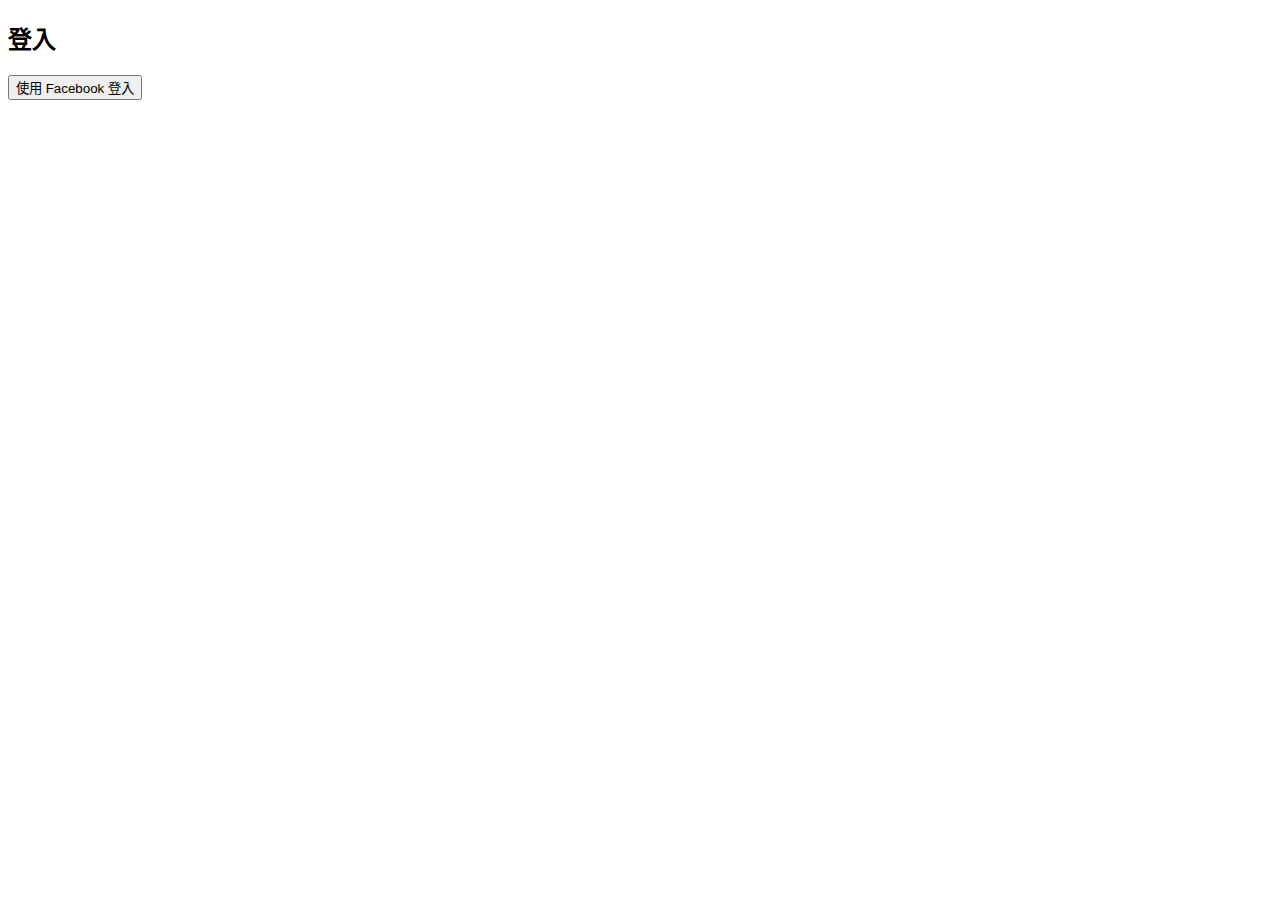
<file: target/classes/static/login.html>
<!DOCTYPE html>
<html lang="zh-TW">
<head>
    <meta charset="UTF-8">
    <meta name="viewport" content="width=device-width, initial-scale=1.0">
    <title>登入</title>
    <!--  Facebook JavaScript SDK -->
    <script async defer crossorigin="anonymous" src="https://connect.facebook.net/en_US/sdk.js"></script>
    <script>
        let facebookAppId = '484844040817190'; // replace as my fb app ID

        // init Facebook SDK
        window.fbAsyncInit = function() {
            FB.init({
                appId      : facebookAppId,
                cookie     : true,
                xfbml      : true,
                version    : 'v11.0'
            });

            FB.AppEvents.logPageView();
        };

        // Facebook login
        function loginWithFacebook() {
            FB.login(function(response) {
                if (response.authResponse) {
                    console.log('Welcome');
                    FB.api('/me', {fields: 'name,email,picture'}, function(response) {
                        console.log('Hi,, ' + response.name + '.');
                        console.log('Your access token is: ' + FB.getAuthResponse().accessToken);

                        // send access token to backend
                        fetch('/api/1.0/user/signin', {
                            method: 'POST',
                            headers: {
                                'Content-Type': 'application/json'
                            },
                            body: JSON.stringify({
                                provider: 'facebook',
                                access_token: FB.getAuthResponse().accessToken
                            })
                        })
                            .then(response => response.json())
                            .then(data => {
                                console.log('成功:', data);
                            })
                            .catch((error) => {
                                console.error('錯誤:', error);
                            });
                    });
                } else {
                    console.log('用戶取消登入或未完全授權.');
                }
            }, {scope: 'public_profile,email'});
        }
    </script>
</head>
<body>
<h2>登入</h2>
<div>
    <button onclick="loginWithFacebook()">使用 Facebook 登入</button>
</div>
</body>
</html>
</file>
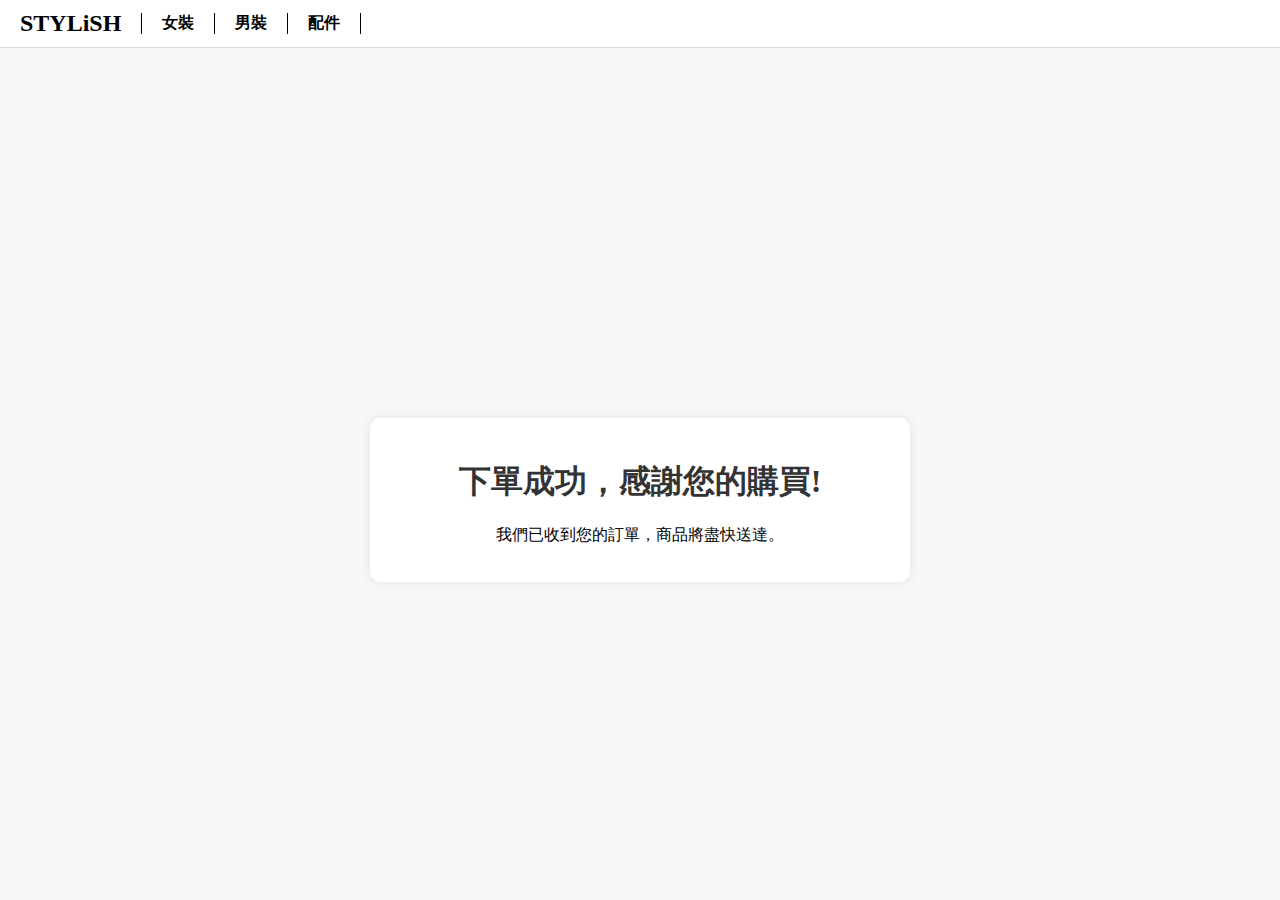
<file: target/classes/static/thankyou.html>
<!DOCTYPE html>
<html lang="en">
<head>
    <meta charset="UTF-8">
    <meta name="viewport" content="width=device-width, initial-scale=1.0">
    <title>Thanks - STYLiSH</title>
    <link rel="stylesheet" href="style/thankyou.css">
</head>
<body>
<div class="navbar-container">
    <div class="navbar">
        <div class="web-name"><a href="index.html">STYLiSH</a></div>
        <div class="nav-links">
            <a href="index.html?category=women">女裝</a>
            <a href="index.html?category=men">男裝</a>
            <a href="index.html?category=accessories">配件</a>
        </div>
    </div>
</div>
<div class="thank-you-message">
    <h1>下單成功，感謝您的購買!</h1>
    <p>我們已收到您的訂單，商品將盡快送達。</p>
</div>
<script src="script/thankyou.js"></script>
</body>
</html>
</file>
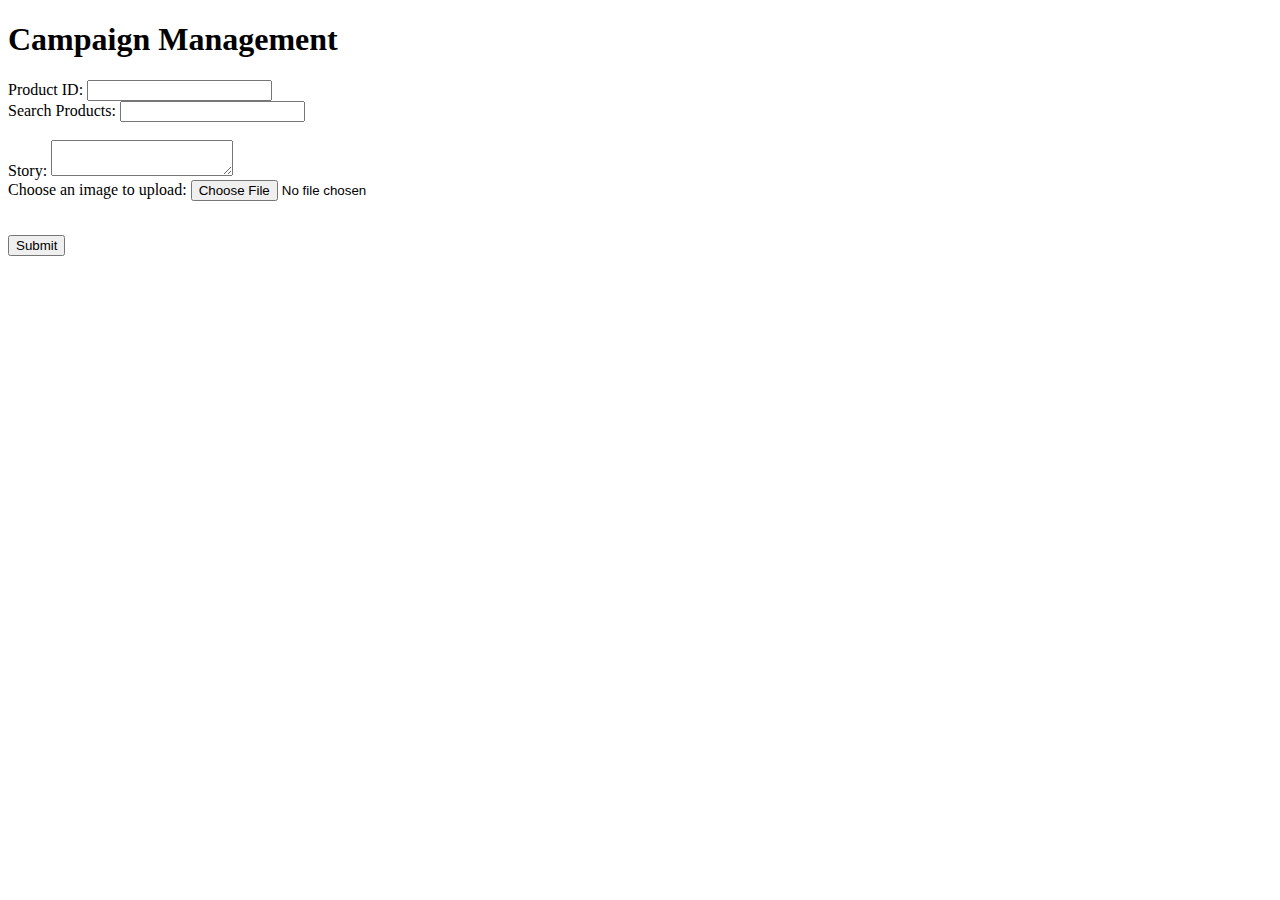
<file: target/classes/static/admin/campaign.html>
<!DOCTYPE html>
<html lang="en">
<head>
    <meta charset="UTF-8">
    <title>Campaign Management</title>
</head>
<body>
<h1>Campaign Management</h1>
<form method="post" action="/admin/campaign" enctype="multipart/form-data" onsubmit="handleSubmit(event)">
    <label for="product_id">Product ID:</label>
    <input type="number" id="product_id" name="productId" required><br>

    <label for="search_keyword">Search Products:</label>
    <input type="text" id="search_keyword" oninput="searchProducts(this.value)"><br>
    <div id="searchResults"></div><br>

    <label for="story">Story:</label>
    <textarea id="story" name="story"></textarea><br>

    <label for="image">Choose an image to upload:</label>
    <input type="file" id="image" name="image" onchange="handleFileSelect(event)" required><br><br>

    <ul id="fileList"></ul>

    <button type="submit">Submit</button>
</form>
<script>
    let selectedFile = null;

    function handleFileSelect(event) {
        const files = event.target.files;
        if (files.length > 0) {
            selectedFile = files[0];
            displaySelectedFile();
        }
    }

    function displaySelectedFile() {
        const output = document.getElementById('fileList');
        output.innerHTML = '';
        if (selectedFile) {
            const listItem = document.createElement('li');
            listItem.textContent = `File: ${selectedFile.name}`;
            const removeButton = document.createElement('button');
            removeButton.textContent = 'Remove';
            removeButton.type = 'button';
            removeButton.onclick = function () {
                selectedFile = null;
                displaySelectedFile();
            };
            listItem.appendChild(removeButton);
            output.appendChild(listItem);
        }
    }

    function handleSubmit(event) {
        event.preventDefault();

        const formData = new FormData(event.target);
        if (selectedFile) {
            formData.append('image', selectedFile);
        }

        fetch(event.target.action, {
            method: 'POST',
            body: formData
        }).then(response => response.text())
            .then(result => alert(result))
            .catch(error => console.error('Error:', error));
    }

    function searchProducts(keyword) {
        fetch(`/api/1.0/products/search?keyword=${keyword}`)
            .then(response => response.json())
            .then(data => displaySearchResults(data))
            .catch(error => console.error('Error:', error));
    }

    function displaySearchResults(data) {
        const resultsContainer = document.getElementById('searchResults');
        resultsContainer.innerHTML = '';

        const products = data.data;
        if (products.length === 0) {
            resultsContainer.textContent = 'No products found';
            return;
        }

        products.forEach(product => {
            const productItem = document.createElement('div');
            productItem.textContent = `ID: ${product.id}, Title: ${product.title}`;
            productItem.onclick = () => {
                document.getElementById('product_id').value = product.id;
            };
            resultsContainer.appendChild(productItem);
        });
    }
</script>
</body>
</html>
</file>
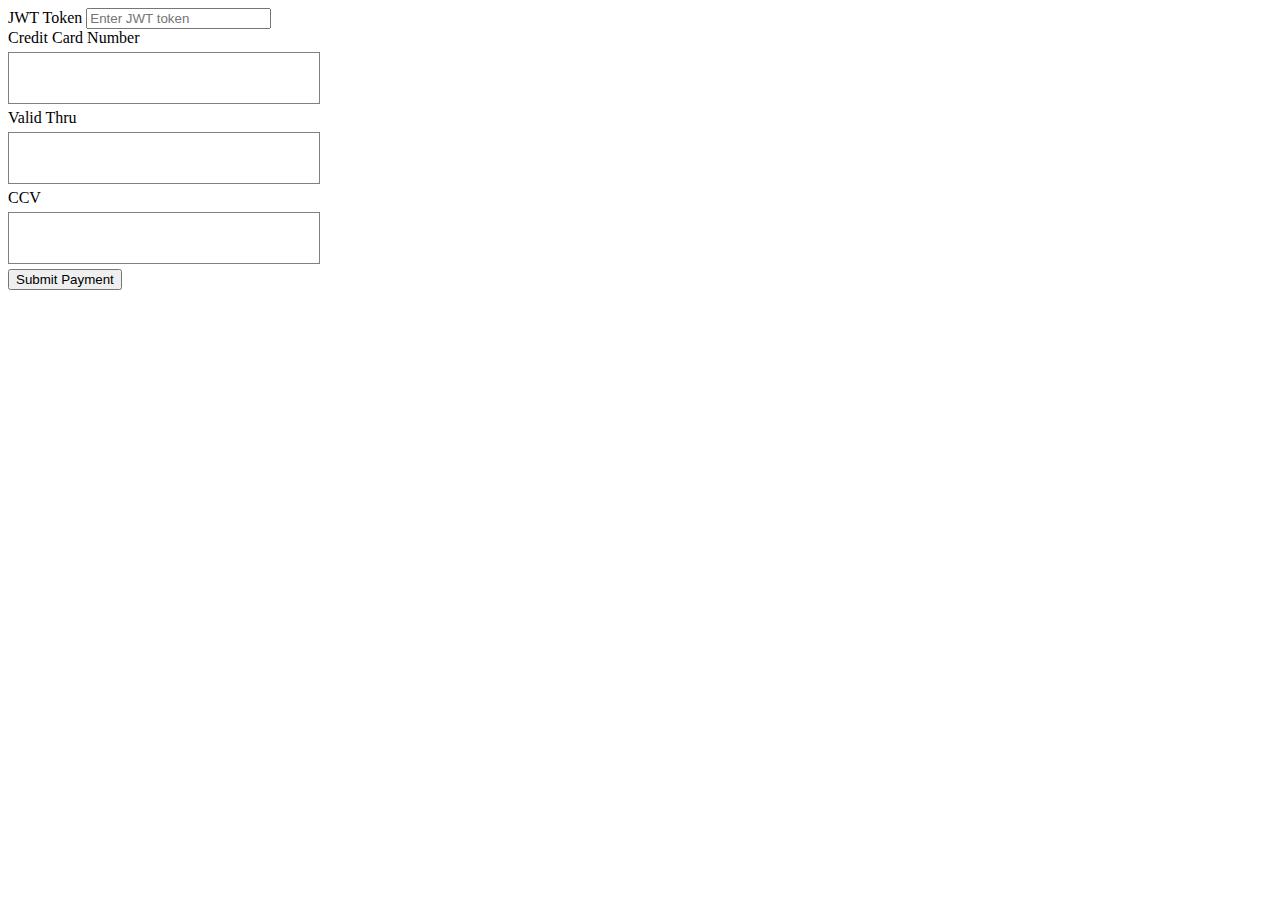
<file: target/classes/static/admin/checkout.html>
<!DOCTYPE html>
<html lang="en">
<head>
    <meta charset="UTF-8">
    <title>Check Out</title>
    <!-- Load TapPay SDK -->
    <script src="https://js.tappaysdk.com/sdk/tpdirect/v5.14.0"></script>
    <script>
        // Initialize TapPay SDK
        const APP_ID = '12348';
        const APP_KEY = 'app_pa1pQcKoY22IlnSXq5m5WP5jFKzoRG58VEXpT7wU62ud7mMbDOGzCYIlzzLF';
        TPDirect.setupSDK(APP_ID, APP_KEY, 'sandbox');

        document.addEventListener('DOMContentLoaded', function () {
            // Setup card form UI
            const fields = {
                number: {
                    element: '#card-number',
                    placeholder: '**** **** **** ****'
                },
                expirationDate: {
                    element: '#card-expiration-date',
                    placeholder: 'MM / YY'
                },
                ccv: {
                    element: '#card-ccv',
                    placeholder: 'ccv'
                }
            };

            const styles = {
                'input': {
                    'color': 'gray'
                },
                ':focus': {
                    'color': 'black'
                },
                '.valid': {
                    'color': 'green'
                },
                '.invalid': {
                    'color': 'red'
                }
            };

            TPDirect.card.setup({
                fields: fields,
                styles: styles
            });
        });

        function onSubmit() {
            TPDirect.card.getPrime(function (result) {
                if (result.status !== 0) {
                    alert('取得 Prime 失敗：' + result.msg);
                    return;
                }

                // get prime
                const prime = result.card.prime;
                console.log("Prime : " + prime)
                // get jwt token from input
                const jwtToken = document.getElementById("jwt-token").value;
                // construct the order data
                const orderData = {
                    prime: prime,
                    order: {
                        shipping: "delivery",
                        payment: "credit_card",
                        subtotal: 2200,
                        freight: 100,
                        total: 2300,
                        recipient: {
                            name: "eve0",
                            phone: "+123456789",
                            email: "Cyc.evelynchang@gmail.com",
                            address: "市政府站",
                            time: "morning"
                        },
                        list: [
                            {
                                id: "1",
                                name: "粉色碎花洋裝",
                                price: 2200,
                                color: {
                                    code: "#f2abd1",
                                    name: "粉"
                                },
                                size: "S",
                                qty: 1
                            }
                        ]
                    }
                };

                // fetch prime & POST to checkout API
                fetch('/api/1.0/order/checkout', {
                    method: 'POST',
                    headers: {
                        'Content-Type': 'application/json',
                        'Authorization': 'Bearer ' + jwtToken
                    },
                    body: JSON.stringify(orderData)
                })
                    .then(response => {
                        if(!response.ok){
                            alert("prime已取得，但驗證有問題");
                        }
                        console.log("post response : ",response.text()) ;
                    })
            });
        }
    </script>
    <style>
        .tpfield {
            height: 40px;
            width: 300px;
            border: 1px solid gray;
            margin: 5px 0;
            padding: 5px;
        }
    </style>
</head>
<body>
<div>
    <label for="jwt-token">JWT Token</label>
    <input type="text" id="jwt-token" placeholder="Enter JWT token">
</div>
<div>
    <label for="card-number">Credit Card Number</label>
    <div class="tpfield" id="card-number"></div>
</div>
<div>
    <label for="card-expiration-date">Valid Thru</label>
    <div class="tpfield" id="card-expiration-date"></div>
</div>
<div>
    <label for="card-ccv">CCV</label>
    <div class="tpfield" id="card-ccv"></div>
</div>
<button onclick="onSubmit()">Submit Payment</button>
</body>
</html>
</file>
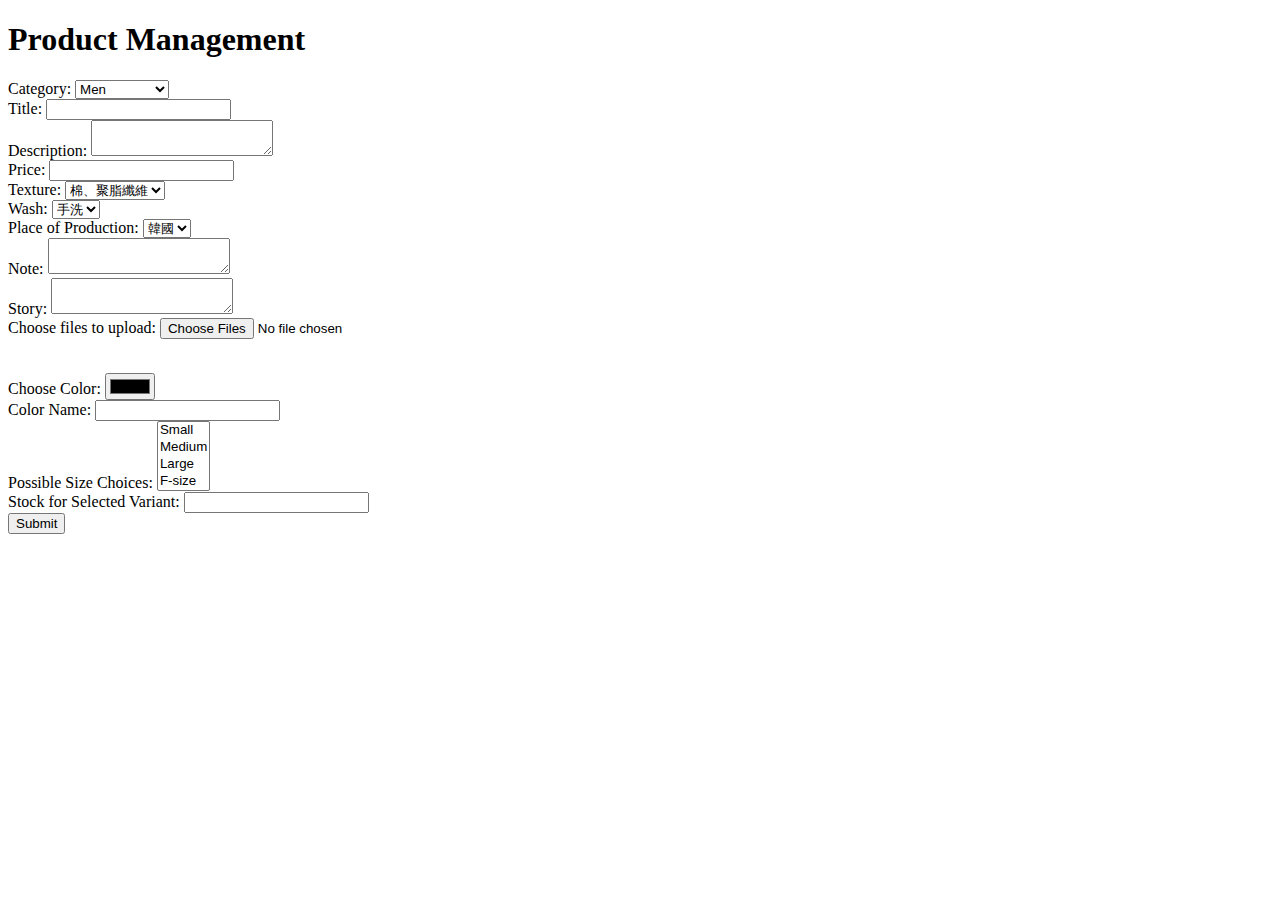
<file: target/classes/static/admin/product.html>
<!DOCTYPE html>
<html lang="en">
<head>
    <meta charset="UTF-8">
    <title>Product Management</title>
    <script>
        let selectedFiles = [];

        function handleFileSelect(event) {
            const files = event.target.files;
            for (let i = 0; i < files.length; i++) {
                selectedFiles.push(files[i]);
            }
            displaySelectedFiles();
        }

        function removeFile(index) {
            selectedFiles.splice(index, 1);
            displaySelectedFiles();
        }

        function displaySelectedFiles() {
            const output = document.getElementById('fileList');
            output.innerHTML = '';
            selectedFiles.forEach((file, index) => {
                const listItem = document.createElement('li');
                listItem.textContent = `File ${index + 1}: ${file.name}`;
                const removeButton = document.createElement('button');
                removeButton.textContent = 'Remove';
                removeButton.type = 'button';
                removeButton.onclick = function () {
                    removeFile(index);
                };
                listItem.appendChild(removeButton);
                output.appendChild(listItem);
            });
        }

        function handleSubmit(event) {
            event.preventDefault();

            const formData = new FormData(event.target);
            selectedFiles.forEach((file, index) => {
                formData.append('files', file);
            });

            fetch(event.target.action, {
                method: 'POST',
                body: formData
            }).then(response => response.text())
                .then(result => alert(result))
                .catch(error => console.error('Error:', error));
        }

        function handleOtherSelection(selectElement, inputId) {
            const otherInput = document.getElementById(inputId);
            if (selectElement.value === 'other') {
                otherInput.style.display = 'inline';
                otherInput.required = true;
            } else {
                otherInput.style.display = 'none';
                otherInput.required = false;
            }
        }
    </script>
</head>
<body>
<h1>Product Management</h1>
<form method="post" action="/admin/product" enctype="multipart/form-data" onsubmit="handleSubmit(event)">
    <label for="category">Category:</label>
    <select id="category" name="category" required>
        <option value="men">Men</option>
        <option value="women">Women</option>
        <option value="accessories">Accessories</option>
    </select><br>

    <label for="title">Title:</label>
    <input type="text" id="title" name="title" required><br>

    <label for="description">Description:</label>
    <textarea id="description" name="description"></textarea><br>

    <label for="price">Price:</label>
    <input type="number" id="price" name="price" step="1" required><br>

    <label for="texture">Texture:</label>
    <select id="texture" name="texture" required onchange="handleOtherSelection(this, 'texture_other')">
        <option value="棉、聚脂纖維">棉、聚脂纖維</option>
        <option value="棉 100%">棉 100%</option>
        <option value="羊毛">羊毛</option>
        <option value="棉麻">棉麻</option>
        <option value="other">其他</option>
    </select>
    <input type="text" id="texture_other" name="texture_other" placeholder="請填寫其他材質" style="display: none;"><br>

    <label for="wash">Wash:</label>
    <select id="wash" name="wash" required onchange="handleOtherSelection(this, 'wash_other')">
        <option value="手洗">手洗</option>
        <option value="水洗">水洗</option>
        <option value="乾洗">乾洗</option>
        <option value="other">其他</option>
    </select>
    <input type="text" id="wash_other" name="wash_other" placeholder="請填寫其他洗滌方式" style="display: none;"><br>

    <label for="place">Place of Production:</label>
    <select id="place" name="place" required onchange="handleOtherSelection(this, 'place_other')">
        <option value="韓國">韓國</option>
        <option value="日本">日本</option>
        <option value="中國">中國</option>
        <option value="越南">越南</option>
        <option value="other">其他</option>
    </select>
    <input type="text" id="place_other" name="place_other" placeholder="請填寫其他產地" style="display: none;"><br>

    <label for="note">Note:</label>
    <textarea id="note" name="note"></textarea><br>

    <label for="story">Story:</label>
    <textarea id="story" name="story"></textarea><br>

    <label for="files">Choose files to upload:</label>
    <input type="file" id="files" name="files" multiple onchange="handleFileSelect(event)"><br><br>

    <ul id="fileList"></ul>

    <label for="colorCode">Choose Color:</label>
    <input type="color" id="colorCode" name="colorCode"><br>

    <label for="colorName">Color Name:</label>
    <input type="text" id="colorName" name="colorName" required><br>

    <label for="size">Possible Size Choices:</label>
    <select id="size" name="size" multiple required>
        <option value="S">Small</option>
        <option value="M">Medium</option>
        <option value="L">Large</option>
        <option value="F-size">F-size</option>
    </select><br>

    <label for="variant_stock">Stock for Selected Variant:</label>
    <input type="number" id="variant_stock" name="variant_stock" step="1" required><br>

    <button type="submit">Submit</button>
</form>
</body>
</html>
</file>
<file: target/classes/static/style/thankyou.css>
body {
    margin: 0;
    padding: 0;
    height: 100vh;
    display: flex;
    justify-content: center;
    align-items: center;
    flex-direction: column;
    background-color: #f8f8f8;
}
.navbar-container {
    width: 100%;
    position: fixed;
    top: 0;
    left: 0;
    z-index: 1000;
}
.navbar {
    display: flex;
    align-items: center;
    gap: 0px 20px;
    background-color: white;
    padding: 10px 20px;
    border-bottom: 1px solid #ddd;
    width: 1250px;
}
.navbar .web-name {
    font-weight: bold;
    font-size: 1.5rem;
}
.navbar .web-name a {
    text-decoration: none;
    color: inherit;
}
.navbar .nav-links {
    display: flex;
    margin-right: auto;
    gap: 20px;
}
.nav-links a {
    padding-right: 20px;
    border-right: 1px solid black;
}
.nav-links a:first-child {
    padding-left: 20px;
    border-left: 1px solid black;
}
.navbar .nav-links a {
    text-decoration: none;
    color: black;
    font-weight: bold;
    font-size: 1rem;
}
.thank-you-message {
    text-align: center;
    background-color: white;
    padding: 20px;
    border-radius: 10px;
    box-shadow: 0 0 10px rgba(0, 0, 0, 0.1);
    width: 500px;
    margin-top: 100px;
}
.thank-you-message h1 {
    color: #333;
}
</file>
